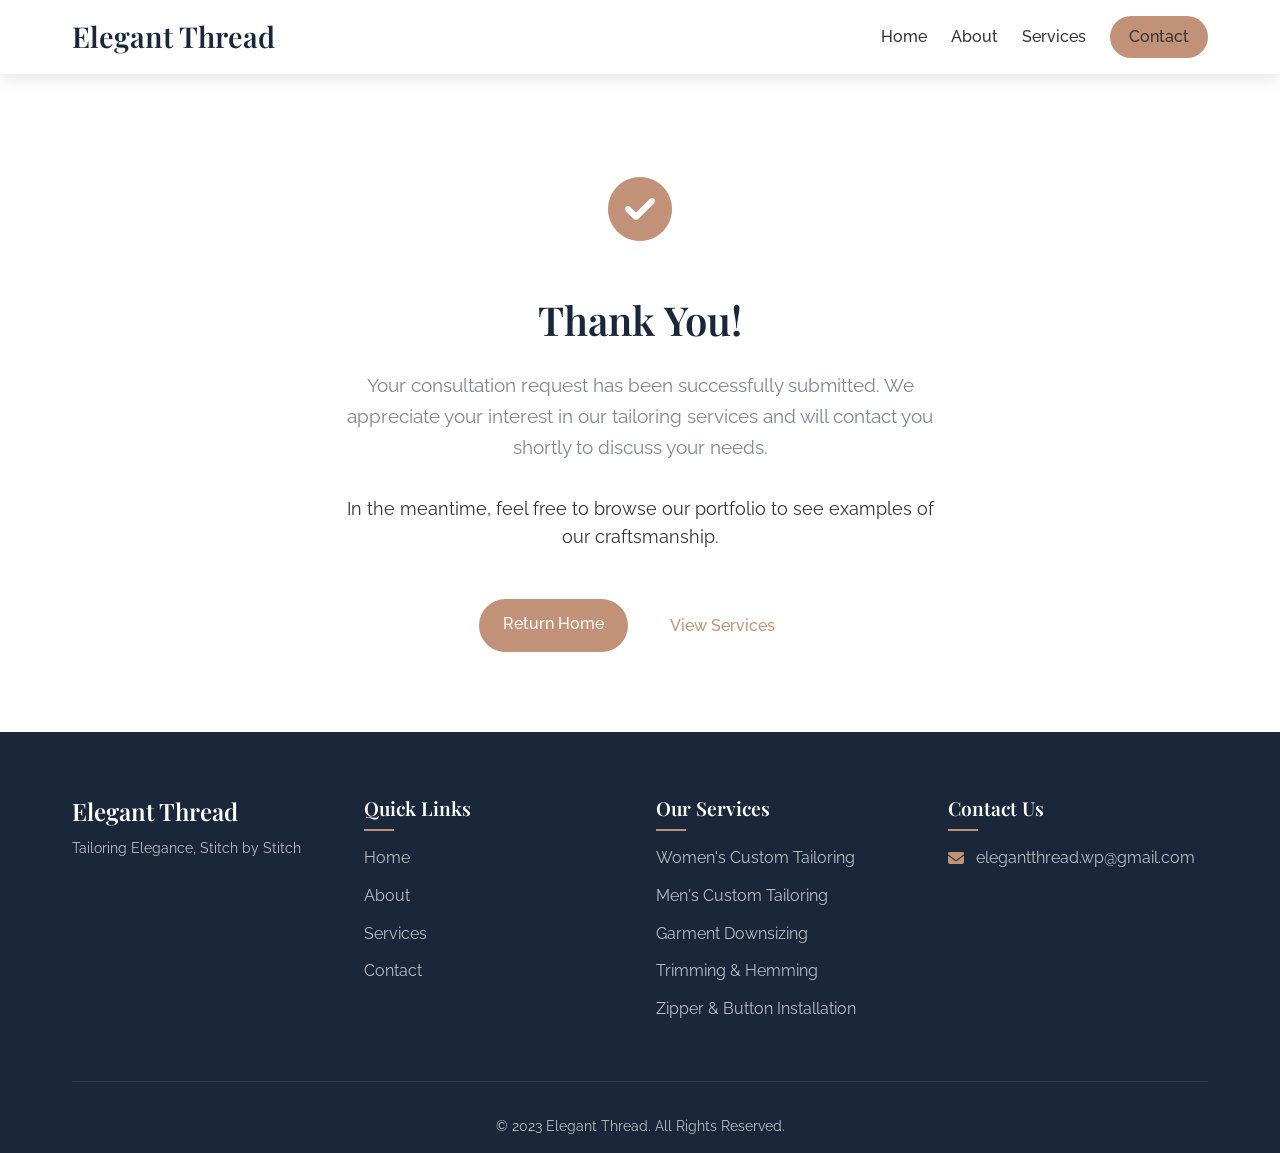
<file: thank-you.html>
<!DOCTYPE html>
<html lang="en">
<head>
    <meta charset="UTF-8">
    <meta name="viewport" content="width=device-width, initial-scale=1.0">
    <title>Thank You - Elegant Thread</title>
    <meta name="description" content="Thank you for your consultation request. We will contact you shortly.">
    <link rel="stylesheet" href="css/styles.css">
    <link rel="preconnect" href="https://fonts.googleapis.com">
    <link rel="preconnect" href="https://fonts.gstatic.com" crossorigin>
    <link href="https://fonts.googleapis.com/css2?family=Playfair+Display:wght@400;500;600;700&family=Raleway:wght@300;400;500;600&display=swap" rel="stylesheet">
    <link rel="stylesheet" href="https://cdnjs.cloudflare.com/ajax/libs/font-awesome/6.4.0/css/all.min.css">
</head>
<body>
    <!-- Navigation -->
    <nav class="navbar">
        <div class="container">
            <div class="logo">
                <h1>Elegant Thread</h1>
            </div>
            <ul class="nav-menu">
                <li><a href="index.html">Home</a></li>
                <li><a href="index.html#about">About</a></li>
                <li><a href="index.html#services">Services</a></li>
                <li><a href="index.html#contact" class="btn btn-primary">Contact</a></li>
            </ul>
        </div>
    </nav>

    <!-- Thank You Section -->
    <section class="thank-you section-padding" style="margin-top: 80px; min-height: 70vh; display: flex; align-items: center;">
        <div class="container">
            <div style="text-align: center; max-width: 600px; margin: 0 auto;">
                <div style="font-size: 4rem; color: var(--secondary-color); margin-bottom: 2rem;">
                    <i class="fas fa-check-circle"></i>
                </div>
                <h1 style="font-size: 2.5rem; color: var(--primary-color); margin-bottom: 1.5rem;">Thank You!</h1>
                <p style="font-size: 1.2rem; color: var(--gray-color); margin-bottom: 2rem; line-height: 1.6;">
                    Your consultation request has been successfully submitted. We appreciate your interest in our tailoring services and will contact you shortly to discuss your needs.
                </p>
                <p style="font-size: 1.1rem; color: var(--text-color); margin-bottom: 3rem;">
                    In the meantime, feel free to browse our portfolio to see examples of our craftsmanship.
                </p>
                <div style="display: flex; justify-content: center; gap: 1rem; flex-wrap: wrap;">
                    <a href="index.html" class="btn btn-primary">Return Home</a>
                    <a href="index.html#services" class="btn btn-secondary">View Services</a>
                </div>
            </div>
        </div>
    </section>

    <!-- Footer -->
    <footer class="footer">
        <div class="container">
            <div class="footer-content">
                <div class="footer-logo">
                    <h2>Elegant Thread</h2>
                    <p>Tailoring Elegance, Stitch by Stitch</p>
                </div>
                <div class="footer-nav">
                    <h4>Quick Links</h4>
                    <ul>
                        <li><a href="index.html">Home</a></li>
                        <li><a href="index.html#about">About</a></li>
                        <li><a href="index.html#services">Services</a></li>
                        <li><a href="index.html#contact">Contact</a></li>
                    </ul>
                </div>
                <div class="footer-services">
                    <h4>Our Services</h4>
                    <ul>
                        <li>Women's Custom Tailoring</li>
                        <li>Men's Custom Tailoring</li>
                        <li>Garment Downsizing</li>
                        <li>Trimming & Hemming</li>
                        <li>Zipper & Button Installation</li>
                    </ul>
                </div>
                <div class="footer-contact">
                    <h4>Contact Us</h4>
                    <p><i class="fas fa-envelope"></i> elegantthread.wp@gmail.com</p>
                </div>
            </div>
            <div class="footer-bottom">
                <p>&copy; 2023 Elegant Thread. All Rights Reserved.</p>
            </div>
        </div>
    </footer>

    <script src="js/main.js"></script>
</body>
</html>
</file>
<file: css/styles.css>
/* =============== GLOBAL STYLES =============== */
:root {
    --primary-color: #1a2639;
    --secondary-color: #c19277;
    --accent-color: #d4a26f;
    --light-color: #f5f5f5;
    --dark-color: #333;
    --gray-color: #7d8597;
    --light-gray: #e9e9e9;
    --font-primary: 'Playfair Display', serif;
    --font-secondary: 'Raleway', sans-serif;
    --transition: all 0.3s ease;
    --container-width: 1200px;
    --box-shadow: 0 5px 15px rgba(0, 0, 0, 0.1);
}

* {
    margin: 0;
    padding: 0;
    box-sizing: border-box;
}

html {
    scroll-behavior: smooth;
}

body {
    font-family: var(--font-secondary);
    font-size: 16px;
    line-height: 1.6;
    color: var(--dark-color);
    background-color: #fff;
}

h1, h2, h3, h4, h5, h6 {
    font-family: var(--font-primary);
    font-weight: 600;
    margin-bottom: 1rem;
    line-height: 1.3;
}

p {
    margin-bottom: 1rem;
}

a {
    text-decoration: none;
    color: var(--primary-color);
    transition: var(--transition);
}

a:hover {
    color: var(--secondary-color);
}

ul {
    list-style: none;
}

img {
    max-width: 100%;
    height: auto;
    display: block;
}

.container {
    width: 100%;
    max-width: var(--container-width);
    margin: 0 auto;
    padding: 0 2rem;
}

.section-padding {
    padding: 5rem 0;
}

.section-header {
    text-align: center;
    margin-bottom: 3rem;
}

.section-header h2 {
    font-size: 2.5rem;
    margin-bottom: 1rem;
    color: var(--primary-color);
}

.section-header p {
    font-size: 1.1rem;
    color: var(--gray-color);
    max-width: 700px;
    margin: 0 auto;
}

.underline {
    height: 3px;
    width: 70px;
    background-color: var(--secondary-color);
    margin: 0 auto 1.5rem;
}

.btn {
    display: inline-block;
    padding: 0.75rem 1.5rem;
    border: none;
    border-radius: 30px;
    cursor: pointer;
    transition: var(--transition);
    font-family: var(--font-secondary);
    font-weight: 500;
    text-align: center;
    font-size: 1rem;
}

.btn-primary {
    background-color: var(--secondary-color);
    color: white;
}

.btn-primary:hover {
    background-color: var(--primary-color);
    color: white;
}

.btn-secondary {
    background-color: transparent;
    color: var(--secondary-color);
    border: 2px solid white;
}

.btn-secondary:hover {
    background-color: white;
    color: var(--primary-color);
}

.btn-outline {
    background-color: transparent;
    color: var(--secondary-color);
    border: 1px solid var(--secondary-color);
    font-size: 0.9rem;
    padding: 0.5rem 1rem;
}

.btn-outline:hover {
    background-color: var(--secondary-color);
    color: white;
}

/* =============== NAVBAR =============== */
.navbar {
    position: fixed;
    top: 0;
    left: 0;
    width: 100%;
    z-index: 1000;
    padding: 1rem 0;
    background-color: rgba(255, 255, 255, 0.95);
    box-shadow: var(--box-shadow);
    transition: var(--transition);
}

.navbar .container {
    display: flex;
    justify-content: space-between;
    align-items: center;
}

.logo h1 {
    font-size: 1.8rem;
    margin-bottom: 0;
    color: var(--primary-color);
}

.nav-menu {
    display: flex;
    align-items: center;
}

.nav-menu li {
    margin-left: 1.5rem;
}

.nav-menu a {
    color: var(--dark-color);
    font-weight: 500;
    position: relative;
    padding-bottom: 0.25rem;
}

.nav-menu a::after {
    content: '';
    position: absolute;
    left: 0;
    bottom: 0;
    width: 0;
    height: 2px;
    background-color: var(--secondary-color);
    transition: var(--transition);
}

.nav-menu a:hover::after {
    width: 100%;
}

.nav-menu a:hover {
    color: var(--secondary-color);
}

.nav-menu a.btn {
    padding: 0.5rem 1.2rem;
}

.nav-menu a.btn::after {
    display: none;
}

.nav-toggle {
    display: none;
    cursor: pointer;
}

.nav-toggle span {
    display: block;
    width: 25px;
    height: 2px;
    background-color: var(--dark-color);
    margin: 5px 0;
    transition: var(--transition);
}

/* =============== HERO SECTION =============== */
.hero {
    height: 100vh;
    background: linear-gradient(rgba(26, 38, 57, 0.7), rgba(26, 38, 57, 0.7)), url('../img/hero-bg.jpg');
    background-size: cover;
    background-position: center;
    background-attachment: fixed;
    display: flex;
    align-items: center;
    justify-content: center;
    text-align: center;
    color: white;
    padding: 0 1rem;
}

.hero-content {
    max-width: 800px;
}

.hero h1 {
    font-size: 3.5rem;
    margin-bottom: 1.5rem;
    animation: fadeInDown 1s ease;
}

.hero p {
    font-size: 1.25rem;
    margin-bottom: 2rem;
    animation: fadeInUp 1s ease;
}

.hero .btn {
    margin: 0 0.5rem 1rem;
    animation: fadeIn 1.5s ease;
}

/* =============== ABOUT SECTION =============== */
.about-content {
    display: flex;
    align-items: flex-start;
    gap: 3rem;
}

.about-left {
    flex: 1.2;
}

.about-right {
    flex: 0.8;
}

.about-text {
    position: relative;
}

.about-image-small {
    float: right;
    width: 300px;
    height: 300px;
    margin: 0 0 20px 25px;
    border-radius: 12px;
    overflow: hidden;
    box-shadow: var(--box-shadow);
}

.about-image-small img {
    width: 100%;
    height: 100%;
    object-fit: cover;
}

.about-video {
    border-radius: 10px;
    overflow: hidden;
    box-shadow: var(--box-shadow);
    height: 100%;
}

.about-video h4 {
    background-color: var(--primary-color);
    color: white;
    padding: 0.75rem 1rem;
    margin-bottom: 0;
    font-size: 1rem;
}

.about-video video {
    width: 100%;
    display: block;
    background-color: #000;
}

.about-journey {
    margin-top: 2rem;
    padding: 1.5rem;
    background-color: var(--light-gray);
    border-radius: 10px;
    border-left: 4px solid var(--secondary-color);
}

.about-journey h3 {
    color: var(--primary-color);
    margin-bottom: 0.75rem;
    font-size: 1.4rem;
}

/* =============== SERVICES SECTION =============== */
.services {
    background-color: var(--light-gray);
}

.services-grid {
    display: grid;
    grid-template-columns: repeat(auto-fill, minmax(270px, 1fr));
    gap: 2rem;
}

.service-card {
    background-color: white;
    padding: 0;
    border-radius: 10px;
    box-shadow: var(--box-shadow);
    text-align: center;
    transition: var(--transition);
    overflow: hidden;
}

.service-card:hover {
    transform: translateY(-10px);
}

.service-image {
    height: 200px;
    overflow: hidden;
}

.service-image img {
    width: 100%;
    height: 100%;
    object-fit: cover;
    transition: var(--transition);
}

.service-card:hover .service-image img {
    transform: scale(1.1);
}

.service-card h3 {
    font-size: 1.3rem;
    margin-top: 1.5rem;
    padding: 0 1.5rem;
}

.service-card p {
    margin-bottom: 1.5rem;
    color: var(--gray-color);
    padding: 0 1.5rem;
}

.service-card .btn {
    margin-bottom: 1.5rem;
}

/* =============== PORTFOLIO CAROUSEL SECTION =============== */
.portfolio {
    background-color: var(--light-color);
}

.portfolio-carousel {
    position: relative;
    margin: 0 auto;
    max-width: 100%;
    overflow: hidden;
}

.carousel-container {
    position: relative;
    overflow: hidden;
    width: 100%;
    border-radius: 10px;
    box-shadow: var(--box-shadow);
}

.carousel-track {
    display: flex;
    position: relative;
    width: 100%;
    height: 500px;
    overflow: hidden;
}

.carousel-slide {
    min-width: 100%;
    position: absolute;
    height: 100%;
    width: 100%;
    overflow: hidden;
    top: 0;
    left: 0;
    transition: transform 0.5s ease;
    opacity: 1;
    visibility: visible;
}

.carousel-slide img {
    width: 100%;
    height: 100%;
    object-fit: cover;
    object-position: center;
    transition: transform 0.3s ease;
}

.carousel-slide img::before {
    content: "Image Not Available";
    display: flex;
    align-items: center;
    justify-content: center;
    width: 100%;
    height: 100%;
    background-color: #f8f8f8;
    color: var(--gray-color);
    font-size: 1.2rem;
    text-align: center;
    font-family: var(--font-secondary);
}

.carousel-slide:hover img {
    transform: scale(1.05);
}

.slide-caption {
    position: absolute;
    bottom: 0;
    left: 0;
    width: 100%;
    background: linear-gradient(transparent, rgba(0, 0, 0, 0.7));
    color: white;
    padding: 20px;
    text-align: left;
}

.slide-caption h4 {
    margin-bottom: 5px;
    font-size: 1.4rem;
}

.carousel-navigation {
    position: absolute;
    top: 50%;
    width: 100%;
    display: flex;
    justify-content: space-between;
    transform: translateY(-50%);
    z-index: 2;
    padding: 0 20px;
}

.carousel-prev,
.carousel-next {
    background-color: rgba(255, 255, 255, 0.9);
    color: var(--primary-color);
    border: none;
    width: 60px;
    height: 60px;
    border-radius: 50%;
    display: flex;
    align-items: center;
    justify-content: center;
    cursor: pointer;
    font-size: 1.5rem;
    transition: var(--transition);
    box-shadow: 0 3px 10px rgba(0, 0, 0, 0.3);
}

.carousel-prev:hover,
.carousel-next:hover {
    background-color: var(--secondary-color);
    color: white;
    transform: scale(1.1);
}

.carousel-indicators {
    position: absolute;
    bottom: 20px;
    left: 50%;
    transform: translateX(-50%);
    display: flex;
    flex-wrap: wrap;
    justify-content: center;
    gap: 8px;
    z-index: 2;
    max-width: 80%;
    padding: 10px 15px;
    background-color: rgba(0, 0, 0, 0.3);
    border-radius: 20px;
}

.indicator {
    width: 10px;
    height: 10px;
    border-radius: 50%;
    background-color: rgba(255, 255, 255, 0.5);
    border: none;
    cursor: pointer;
    transition: var(--transition);
    padding: 0;
    margin: 0;
}

.indicator.active {
    background-color: var(--secondary-color);
    transform: scale(1.2);
}

.carousel-category-indicator {
    position: absolute;
    top: 20px;
    left: 50%;
    transform: translateX(-50%);
    background-color: rgba(0, 0, 0, 0.6);
    color: white;
    padding: 8px 20px;
    border-radius: 30px;
    font-family: var(--font-primary);
    font-size: 1.1rem;
    z-index: 2;
    box-shadow: 0 2px 10px rgba(0, 0, 0, 0.2);
}

.portfolio-social-links {
    text-align: center;
    margin-top: 2.5rem;
    padding: 1.5rem 0;
    border-top: 1px solid var(--light-gray);
    background-color: rgba(255, 255, 255, 0.8);
    border-radius: 10px;
    box-shadow: var(--box-shadow);
    max-width: 90%;
    margin-left: auto;
    margin-right: auto;
}

.portfolio-social-links p {
    color: var(--primary-color);
    margin-bottom: 1rem;
    font-size: 1.1rem;
    font-weight: 500;
}

.portfolio-social-links .social-buttons {
    display: flex;
    justify-content: center;
    gap: 1.5rem;
}

.portfolio-social-links .social-btn {
    padding: 0.75rem 1.5rem;
    background-color: var(--secondary-color);
    transition: transform 0.3s ease, background-color 0.3s ease;
}

.portfolio-social-links .social-btn:hover {
    transform: translateY(-3px);
    background-color: var(--primary-color);
}

/* =============== GALLERY SECTION =============== */
.gallery-container {
    display: grid;
    grid-template-columns: repeat(auto-fill, minmax(280px, 1fr));
    gap: 1.5rem;
    margin-bottom: 2rem;
}

.gallery-item {
    border-radius: 10px;
    overflow: hidden;
    box-shadow: var(--box-shadow);
    height: 250px;
    position: relative;
}

.video-placeholder {
    height: 100%;
    background-color: var(--light-gray);
    display: flex;
    flex-direction: column;
    align-items: center;
    justify-content: center;
    color: var(--gray-color);
}

.video-placeholder i {
    font-size: 3rem;
    margin-bottom: 1rem;
}

.social-links {
    text-align: center;
}

.social-buttons {
    display: flex;
    justify-content: center;
    gap: 1rem;
    margin-top: 1rem;
}

.social-btn {
    padding: 0.5rem 1.2rem;
    border-radius: 30px;
    background-color: var(--primary-color);
    color: white;
    display: inline-flex;
    align-items: center;
    gap: 0.5rem;
}

.social-btn:hover {
    background-color: var(--secondary-color);
    color: white;
}

/* =============== TESTIMONIALS SECTION =============== */
.testimonials {
    background-color: var(--light-color);
}

.testimonial-slider {
    max-width: 800px;
    margin: 0 auto;
    position: relative;
}

.testimonial {
    background-color: white;
    padding: 2rem;
    border-radius: 10px;
    box-shadow: var(--box-shadow);
    margin-bottom: 2rem;
}

.testimonial-content p {
    font-style: italic;
    font-size: 1.1rem;
    margin-bottom: 1.5rem;
}

.client-info {
    display: flex;
    flex-direction: column;
}

.client-info h4 {
    margin-bottom: 0.25rem;
    color: var(--primary-color);
}

.client-info span {
    color: var(--gray-color);
    font-size: 0.9rem;
}

.testimonial-dots {
    display: flex;
    justify-content: center;
    gap: 0.5rem;
}

.dot {
    width: 12px;
    height: 12px;
    background-color: var(--light-gray);
    border-radius: 50%;
    cursor: pointer;
    transition: var(--transition);
}

.dot.active {
    background-color: var(--secondary-color);
}

/* =============== CONTACT SECTION =============== */
.contact-content {
    display: grid;
    grid-template-columns: 1fr 1fr;
    gap: 3rem;
}

.form-group {
    margin-bottom: 1.5rem;
}

.form-group label {
    display: block;
    margin-bottom: 0.5rem;
    font-weight: 500;
}

.form-group input,
.form-group select,
.form-group textarea {
    width: 100%;
    padding: 0.75rem 1rem;
    border: 1px solid var(--light-gray);
    border-radius: 5px;
    font-family: var(--font-secondary);
    font-size: 1rem;
    transition: var(--transition);
}

.form-group input:focus,
.form-group select:focus,
.form-group textarea:focus {
    outline: none;
    border-color: var(--secondary-color);
}

.info-item {
    display: flex;
    align-items: flex-start;
    margin-bottom: 1.5rem;
}

.info-item i {
    font-size: 1.5rem;
    color: var(--secondary-color);
    margin-right: 1rem;
    margin-top: 0.25rem;
}

.info-item h4 {
    margin-bottom: 0.25rem;
    color: var(--primary-color);
}

.contact-info .social-links {
    margin-top: 2rem;
    text-align: left;
}

.contact-info .social-links a {
    display: inline-block;
    width: 40px;
    height: 40px;
    background-color: var(--light-gray);
    border-radius: 50%;
    color: var(--gray-color);
    text-align: center;
    line-height: 40px;
    margin-right: 0.75rem;
    transition: var(--transition);
}

.contact-info .social-links a:hover {
    background-color: var(--secondary-color);
    color: white;
}

/* =============== FOOTER =============== */
.footer {
    background-color: var(--primary-color);
    color: white;
    padding: 4rem 0 1rem;
}

.footer-content {
    display: grid;
    grid-template-columns: repeat(auto-fit, minmax(200px, 1fr));
    gap: 2rem;
    margin-bottom: 3rem;
}

.footer-logo h2 {
    color: white;
    margin-bottom: 0.5rem;
}

.footer-logo p {
    font-size: 0.9rem;
    color: rgba(255, 255, 255, 0.7);
}

.footer h4 {
    color: white;
    font-size: 1.2rem;
    margin-bottom: 1.5rem;
    position: relative;
}

.footer h4::after {
    content: '';
    position: absolute;
    left: 0;
    bottom: -10px;
    width: 30px;
    height: 2px;
    background-color: var(--secondary-color);
}

.footer-nav ul li,
.footer-services ul li {
    margin-bottom: 0.75rem;
}

.footer-nav ul li a,
.footer-services ul li {
    color: rgba(255, 255, 255, 0.7);
    transition: var(--transition);
}

.footer-nav ul li a:hover {
    color: var(--secondary-color);
    padding-left: 5px;
}

.footer-contact p {
    display: flex;
    align-items: center;
    margin-bottom: 1rem;
    color: rgba(255, 255, 255, 0.7);
}

.footer-contact p i {
    margin-right: 0.75rem;
    color: var(--secondary-color);
}

.footer-bottom {
    text-align: center;
    padding-top: 2rem;
    border-top: 1px solid rgba(255, 255, 255, 0.1);
}

.footer-bottom p {
    font-size: 0.9rem;
    color: rgba(255, 255, 255, 0.7);
    margin-bottom: 0;
}

/* =============== ANIMATIONS =============== */
@keyframes fadeIn {
    from {
        opacity: 0;
    }
    to {
        opacity: 1;
    }
}

@keyframes fadeInDown {
    from {
        opacity: 0;
        transform: translateY(-20px);
    }
    to {
        opacity: 1;
        transform: translateY(0);
    }
}

@keyframes fadeInUp {
    from {
        opacity: 0;
        transform: translateY(20px);
    }
    to {
        opacity: 1;
        transform: translateY(0);
    }
}

/* =============== RESPONSIVE DESIGN =============== */
@media screen and (max-width: 992px) {
    .section-header h2 {
        font-size: 2rem;
    }
    
    .hero h1 {
        font-size: 2.8rem;
    }
    
    .about-content {
        flex-direction: column;
    }
    
    .about-image-small {
        float: none;
        width: 120px;
        height: 120px;
        margin: 0 auto 20px;
        display: block;
    }
    
    .about-left, .about-right {
        width: 100%;
    }
    
    .about-video {
        margin-top: 30px;
    }
    
    .services-grid {
        grid-template-columns: repeat(auto-fill, minmax(240px, 1fr));
    }
    
    .contact-content {
        grid-template-columns: 1fr;
    }
}

@media screen and (max-width: 768px) {
    .nav-menu {
        position: fixed;
        top: 70px;
        left: -100%;
        width: 100%;
        height: calc(100vh - 70px);
        background-color: white;
        flex-direction: column;
        align-items: center;
        padding: 2rem 0;
        transition: left 0.3s ease;
        box-shadow: var(--box-shadow);
    }
    
    .nav-menu.active {
        left: 0;
    }
    
    .nav-menu li {
        margin: 1rem 0;
    }
    
    .nav-toggle {
        display: block;
    }
    
    .nav-toggle.active span:nth-child(1) {
        transform: rotate(-45deg) translate(-5px, 6px);
    }
    
    .nav-toggle.active span:nth-child(2) {
        opacity: 0;
    }
    
    .nav-toggle.active span:nth-child(3) {
        transform: rotate(45deg) translate(-5px, -6px);
    }
    
    .hero h1 {
        font-size: 2.2rem;
    }
    
    .hero p {
        font-size: 1.1rem;
    }
    
    .section-padding {
        padding: 3rem 0;
    }
    
    .footer-content {
        grid-template-columns: 1fr;
        text-align: center;
    }
    
    .footer h4::after {
        left: 50%;
        transform: translateX(-50%);
    }
    
    .footer-contact p {
        justify-content: center;
    }
    
    .footer-nav ul li a:hover {
        padding-left: 0;
    }
    
    .contact-info .social-links {
        text-align: center;
    }
}

.carousel-slide.image-error {
    background-color: #f8f8f8;
}

.image-fallback {
    display: flex;
    flex-direction: column;
    align-items: center;
    justify-content: center;
    height: 100%;
    width: 100%;
    color: var(--gray-color);
    text-align: center;
    padding: 2rem;
}

.image-fallback i {
    font-size: 3rem;
    margin-bottom: 1rem;
    opacity: 0.5;
}

.image-fallback p {
    font-size: 1.2rem;
    margin-bottom: 0.5rem;
    font-weight: 500;
}

.image-fallback small {
    font-size: 0.8rem;
    opacity: 0.7;
    word-break: break-all;
} 

/* Portfolio Section Styles */
.portfolio {
    background: var(--bg-color);
}

.portfolio-nav {
    display: flex;
    justify-content: center;
    flex-wrap: wrap;
    gap: 10px;
    margin-bottom: 40px;
}

.portfolio-nav-btn {
    background: transparent;
    border: 2px solid var(--primary-color);
    color: var(--primary-color);
    padding: 12px 24px;
    border-radius: 25px;
    cursor: pointer;
    transition: all 0.3s ease;
    font-weight: 500;
    font-size: 0.95rem;
}

.portfolio-nav-btn:hover,
.portfolio-nav-btn.active {
    background: var(--primary-color);
    color: white;
    transform: translateY(-2px);
    box-shadow: 0 5px 15px rgba(139, 69, 19, 0.3);
}

.portfolio-category {
    margin-bottom: 60px;
    opacity: 1;
    transition: all 0.5s ease;
}

.portfolio-category.hidden {
    display: none;
}

.portfolio-category h3 {
    text-align: center;
    color: var(--text-color);
    font-size: 2rem;
    margin-bottom: 15px;
    font-weight: 600;
}

.portfolio-category > p {
    text-align: center;
    color: var(--gray-color);
    font-size: 1.1rem;
    margin-bottom: 30px;
    max-width: 600px;
    margin-left: auto;
    margin-right: auto;
}

.portfolio-grid {
    display: grid;
    grid-template-columns: repeat(auto-fit, minmax(300px, 1fr));
    gap: 30px;
    margin-top: 30px;
}

.portfolio-item {
    position: relative;
    border-radius: 15px;
    overflow: hidden;
    box-shadow: var(--box-shadow);
    transition: all 0.3s ease;
    background: white;
}

.portfolio-item:hover {
    transform: translateY(-10px);
    box-shadow: 0 20px 40px rgba(0, 0, 0, 0.15);
}

.portfolio-item img {
    width: 100%;
    height: 250px;
    object-fit: cover;
    transition: transform 0.3s ease;
}

.portfolio-item:hover img {
    transform: scale(1.05);
}

.portfolio-overlay {
    position: absolute;
    bottom: 0;
    left: 0;
    right: 0;
    background: linear-gradient(transparent, rgba(0, 0, 0, 0.8));
    color: white;
    padding: 30px 20px 20px;
    transform: translateY(100%);
    transition: transform 0.3s ease;
}

.portfolio-item:hover .portfolio-overlay {
    transform: translateY(0);
}

.portfolio-overlay h4 {
    font-size: 1.3rem;
    margin-bottom: 8px;
    font-weight: 600;
}

.portfolio-overlay p {
    font-size: 0.95rem;
    opacity: 0.9;
    line-height: 1.4;
}

/* Responsive Design for Portfolio */
@media (max-width: 768px) {
    .portfolio-nav {
        flex-direction: column;
        align-items: center;
    }
    
    .portfolio-nav-btn {
        width: 90%;
        max-width: 300px;
        margin-bottom: 5px;
    }
    
    .portfolio-grid {
        grid-template-columns: 1fr;
        gap: 20px;
    }
    
    .portfolio-item img {
        height: 200px;
    }
    
    .portfolio-category h3 {
        font-size: 1.6rem;
    }
    
    .portfolio-overlay {
        transform: translateY(0);
        background: linear-gradient(transparent, rgba(0, 0, 0, 0.9));
        padding: 20px 15px 15px;
    }
    
    .portfolio-overlay h4 {
        font-size: 1.1rem;
    }
    
    .portfolio-overlay p {
        font-size: 0.9rem;
    }
}

@media (max-width: 480px) {
    .portfolio-grid {
        grid-template-columns: 1fr;
        gap: 15px;
    }
    
    .portfolio-item img {
        height: 180px;
    }
} 

@media screen and (max-width: 768px) {
    .about-image-small {
        float: none;
        width: 240px;
        height: 240px;
        margin: 0 auto 30px;
        display: block;
    }
}
</file>
